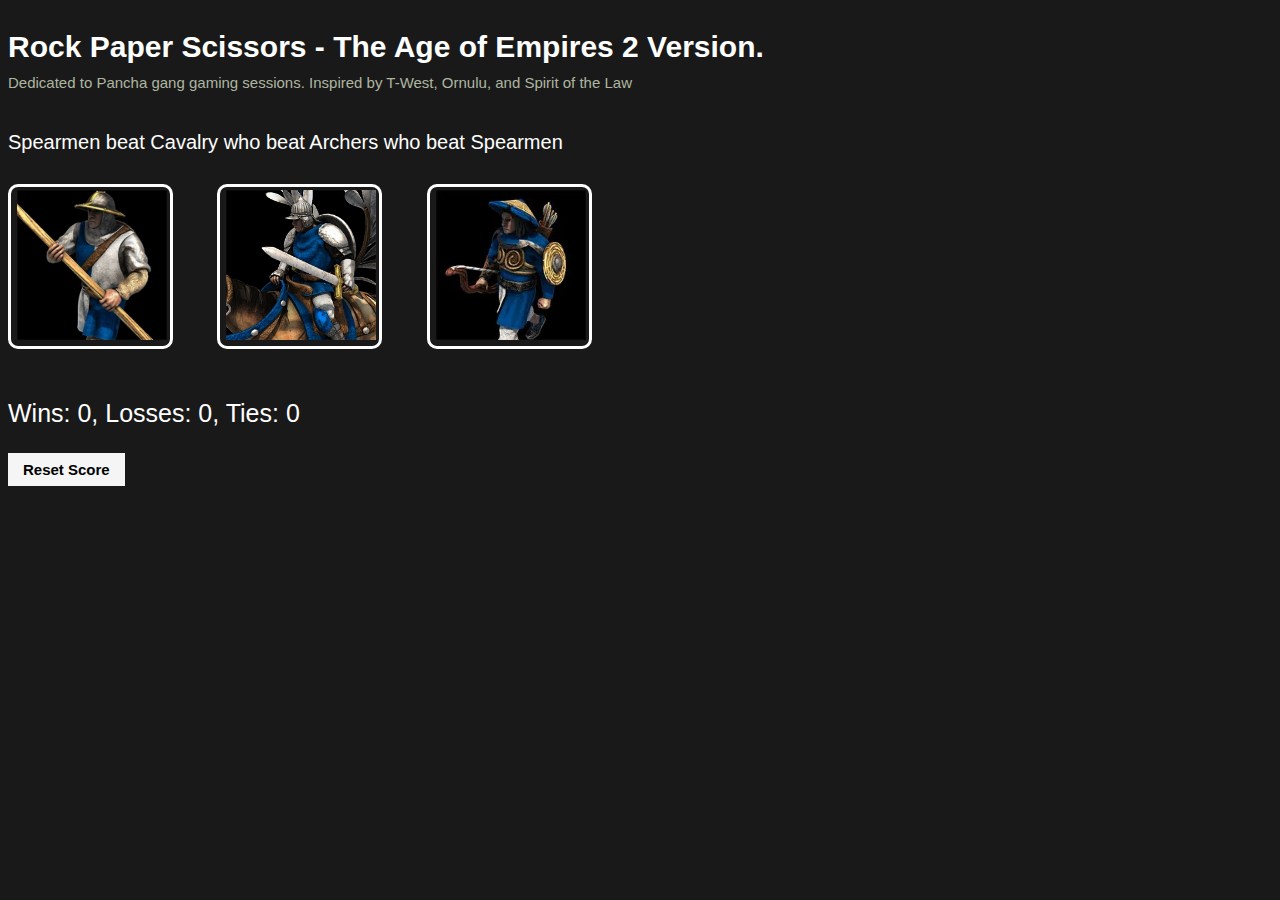
<file: index.html>
<!DOCTYPE html> 
<html lang="en">

<head>
  <meta charset="UTF-8">
  <meta name="viewport" content="width=device-width, initial-scale=1.0">
  <title>Rock Paper Scissors</title>
  <link rel="stylesheet" href="./styles/style.css">
</head>

<body>
  <p class="title">Rock Paper Scissors - The Age of Empires 2 Version.</p>
  <p class="subtext">Dedicated to Pancha gang gaming sessions. Inspired by T-West, Ornulu, and Spirit of the Law</p>
  <p class="subtitle">Spearmen beat Cavalry who beat Archers who beat Spearmen</p>

  <button onclick="
    playGame('Spearmen');
  " class="move-button">
    <img src="./images/Spearmen.webp" class="move-icon"></button>


  <button onclick="
    playGame('Cavalry');
  " class="move-button">
    <img src="./images/Cavalry.webp" class="move-icon"></button>


  <button onclick="
    playGame('Archers');
    " class="move-button">
    <img src="images/Archers.webp" class="move-icon"></button>

  <p class="js-result result"></p>
  <p class="js-moves"></p>
  <p class="js-score score"></p>

  <button onclick="
    score.wins = 0;
    score.losses = 0;
    score.ties = 0;
    localStorage.removeItem('score');
    updateScoreElement();
  " class="reset-score-button">Reset Score</button>

  <script src="./scripts/script.js"></script>

</body>
</html>
</file>
<file: styles/style.css>
body {
  background-color: rgb(25, 25, 25);
  color: white;
  font-family: Arial, Helvetica, sans-serif;
}

.title {
  font-size: 30px;
  font-weight: bold;
}

.subtext {
  font-size: 15px;
  margin-top: -20px;
  padding-bottom: 20px;
  color: rgb(174, 182, 160);
}

.subtitle {
  font-size: 20px;
  margin-bottom: 30px;
}

.move-icon {
  height: 150px;
}

.move-button {
  background-color: transparent;
  border-width: 3px;
  border-style: solid;
  border-color: white;
  width: 165px;
  height: 165px;
  border-radius: 10px;
  margin-right: 40px;
  cursor: pointer;
}

.result {
  font-size: 25px;
  font-weight: bold;
  margin-top: 50px;
}

.score {
  font-size: 25px;
  margin-top: 50px;
}

.reset-score-button {
  background-color: whitesmoke;
  border: none;
  font-size: 15px;
  font-weight: bold;
  padding: 8px 15px;
  cursor: pointer;
}
</file>
